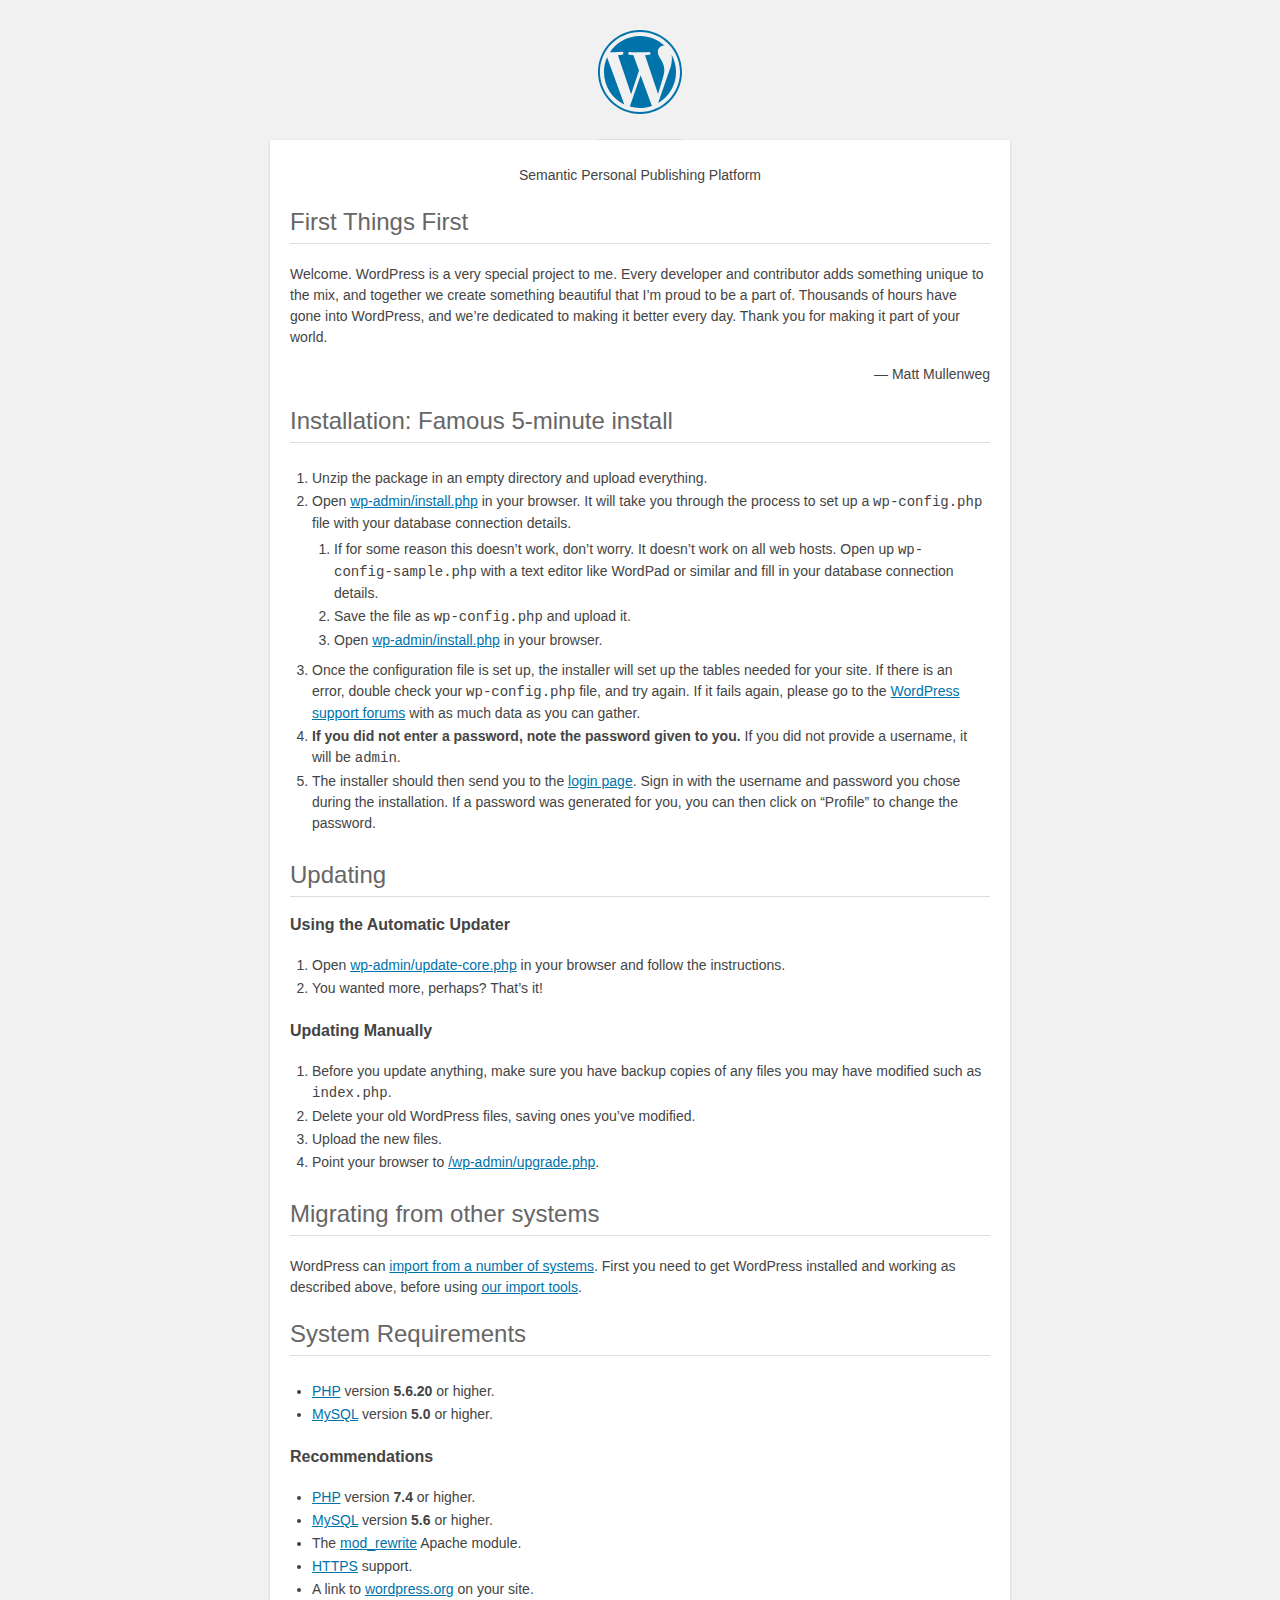
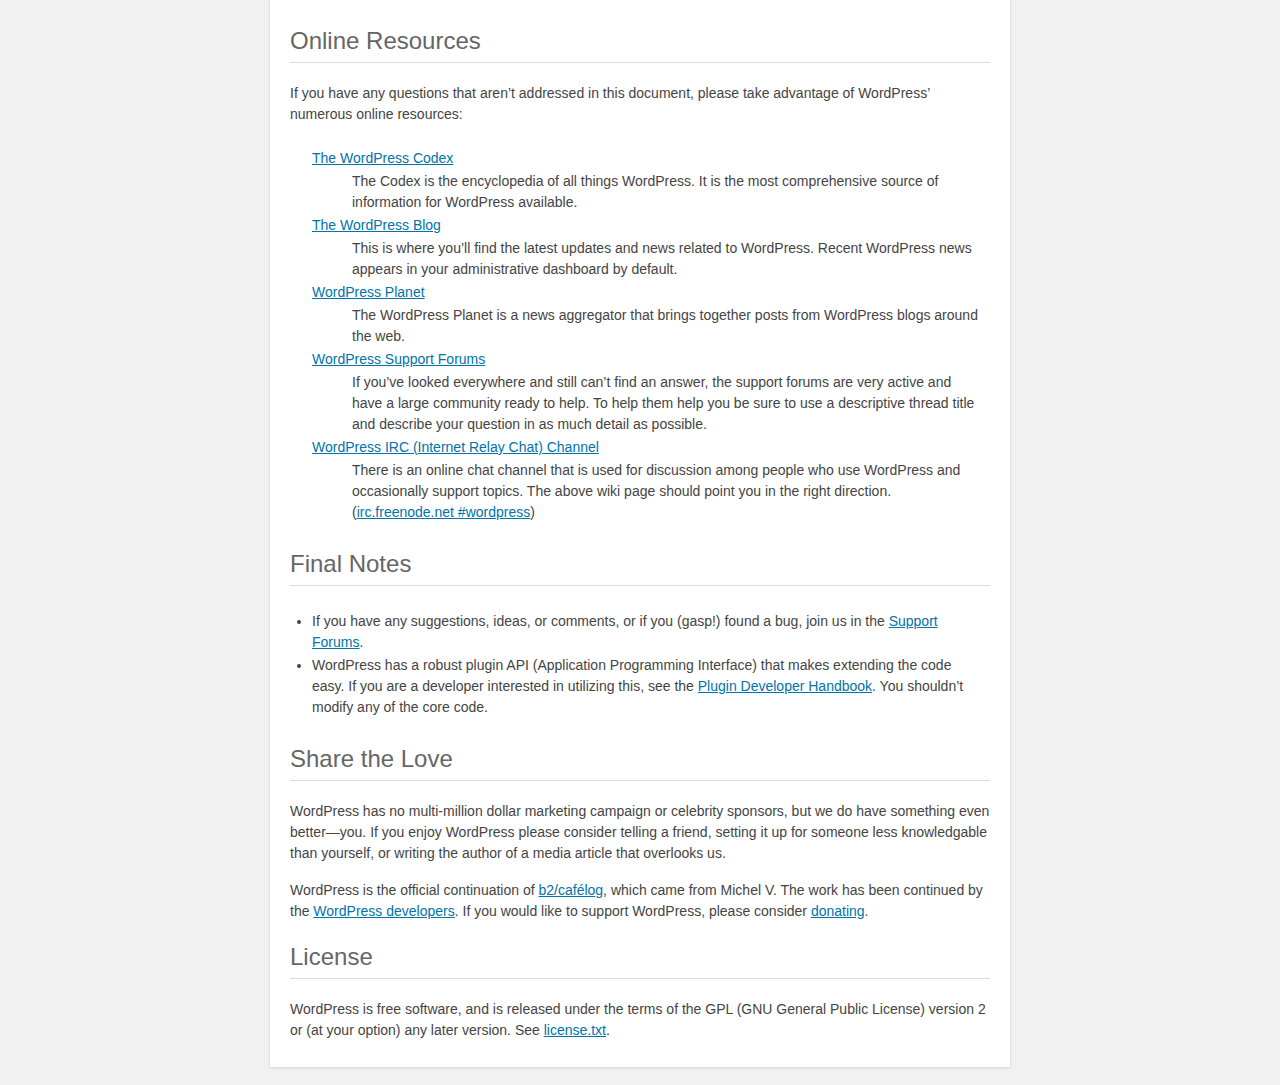
<file: rebelpress/readme.html>
<!DOCTYPE html>
<html lang="en">
<head>
	<meta name="viewport" content="width=device-width" />
	<meta http-equiv="Content-Type" content="text/html; charset=utf-8" />
	<title>WordPress &#8250; ReadMe</title>
	<link rel="stylesheet" href="wp-admin/css/install.css?ver=20100228" type="text/css" />
</head>
<body>
<h1 id="logo">
	<a href="https://wordpress.org/"><img alt="WordPress" src="wp-admin/images/wordpress-logo.png" /></a>
</h1>
<p style="text-align: center">Semantic Personal Publishing Platform</p>

<h2>First Things First</h2>
<p>Welcome. WordPress is a very special project to me. Every developer and contributor adds something unique to the mix, and together we create something beautiful that I&#8217;m proud to be a part of. Thousands of hours have gone into WordPress, and we&#8217;re dedicated to making it better every day. Thank you for making it part of your world.</p>
<p style="text-align: right">&#8212; Matt Mullenweg</p>

<h2>Installation: Famous 5-minute install</h2>
<ol>
	<li>Unzip the package in an empty directory and upload everything.</li>
	<li>Open <span class="file"><a href="wp-admin/install.php">wp-admin/install.php</a></span> in your browser. It will take you through the process to set up a <code>wp-config.php</code> file with your database connection details.
		<ol>
			<li>If for some reason this doesn&#8217;t work, don&#8217;t worry. It doesn&#8217;t work on all web hosts. Open up <code>wp-config-sample.php</code> with a text editor like WordPad or similar and fill in your database connection details.</li>
			<li>Save the file as <code>wp-config.php</code> and upload it.</li>
			<li>Open <span class="file"><a href="wp-admin/install.php">wp-admin/install.php</a></span> in your browser.</li>
		</ol>
	</li>
	<li>Once the configuration file is set up, the installer will set up the tables needed for your site. If there is an error, double check your <code>wp-config.php</code> file, and try again. If it fails again, please go to the <a href="https://wordpress.org/support/forums/">WordPress support forums</a> with as much data as you can gather.</li>
	<li><strong>If you did not enter a password, note the password given to you.</strong> If you did not provide a username, it will be <code>admin</code>.</li>
	<li>The installer should then send you to the <a href="wp-login.php">login page</a>. Sign in with the username and password you chose during the installation. If a password was generated for you, you can then click on &#8220;Profile&#8221; to change the password.</li>
</ol>

<h2>Updating</h2>
<h3>Using the Automatic Updater</h3>
<ol>
	<li>Open <span class="file"><a href="wp-admin/update-core.php">wp-admin/update-core.php</a></span> in your browser and follow the instructions.</li>
	<li>You wanted more, perhaps? That&#8217;s it!</li>
</ol>

<h3>Updating Manually</h3>
<ol>
	<li>Before you update anything, make sure you have backup copies of any files you may have modified such as <code>index.php</code>.</li>
	<li>Delete your old WordPress files, saving ones you&#8217;ve modified.</li>
	<li>Upload the new files.</li>
	<li>Point your browser to <span class="file"><a href="wp-admin/upgrade.php">/wp-admin/upgrade.php</a>.</span></li>
</ol>

<h2>Migrating from other systems</h2>
<p>WordPress can <a href="https://wordpress.org/support/article/importing-content/">import from a number of systems</a>. First you need to get WordPress installed and working as described above, before using <a href="wp-admin/import.php">our import tools</a>.</p>

<h2>System Requirements</h2>
<ul>
	<li><a href="https://secure.php.net/">PHP</a> version <strong>5.6.20</strong> or higher.</li>
	<li><a href="https://www.mysql.com/">MySQL</a> version <strong>5.0</strong> or higher.</li>
</ul>

<h3>Recommendations</h3>
<ul>
	<li><a href="https://secure.php.net/">PHP</a> version <strong>7.4</strong> or higher.</li>
	<li><a href="https://www.mysql.com/">MySQL</a> version <strong>5.6</strong> or higher.</li>
	<li>The <a href="https://httpd.apache.org/docs/2.2/mod/mod_rewrite.html">mod_rewrite</a> Apache module.</li>
	<li><a href="https://wordpress.org/news/2016/12/moving-toward-ssl/">HTTPS</a> support.</li>
	<li>A link to <a href="https://wordpress.org/">wordpress.org</a> on your site.</li>
</ul>

<h2>Online Resources</h2>
<p>If you have any questions that aren&#8217;t addressed in this document, please take advantage of WordPress&#8217; numerous online resources:</p>
<dl>
	<dt><a href="https://codex.wordpress.org/">The WordPress Codex</a></dt>
		<dd>The Codex is the encyclopedia of all things WordPress. It is the most comprehensive source of information for WordPress available.</dd>
	<dt><a href="https://wordpress.org/news/">The WordPress Blog</a></dt>
		<dd>This is where you&#8217;ll find the latest updates and news related to WordPress. Recent WordPress news appears in your administrative dashboard by default.</dd>
	<dt><a href="https://planet.wordpress.org/">WordPress Planet</a></dt>
		<dd>The WordPress Planet is a news aggregator that brings together posts from WordPress blogs around the web.</dd>
	<dt><a href="https://wordpress.org/support/forums/">WordPress Support Forums</a></dt>
		<dd>If you&#8217;ve looked everywhere and still can&#8217;t find an answer, the support forums are very active and have a large community ready to help. To help them help you be sure to use a descriptive thread title and describe your question in as much detail as possible.</dd>
	<dt><a href="https://codex.wordpress.org/IRC">WordPress <abbr>IRC</abbr> (Internet Relay Chat) Channel</a></dt>
		<dd>There is an online chat channel that is used for discussion among people who use WordPress and occasionally support topics. The above wiki page should point you in the right direction. (<a href="irc://irc.freenode.net/wordpress">irc.freenode.net #wordpress</a>)</dd>
</dl>

<h2>Final Notes</h2>
<ul>
	<li>If you have any suggestions, ideas, or comments, or if you (gasp!) found a bug, join us in the <a href="https://wordpress.org/support/forums/">Support Forums</a>.</li>
	<li>WordPress has a robust plugin <abbr>API</abbr> (Application Programming Interface) that makes extending the code easy. If you are a developer interested in utilizing this, see the <a href="https://developer.wordpress.org/plugins/">Plugin Developer Handbook</a>. You shouldn&#8217;t modify any of the core code.</li>
</ul>

<h2>Share the Love</h2>
<p>WordPress has no multi-million dollar marketing campaign or celebrity sponsors, but we do have something even better&#8212;you. If you enjoy WordPress please consider telling a friend, setting it up for someone less knowledgable than yourself, or writing the author of a media article that overlooks us.</p>

<p>WordPress is the official continuation of <a href="http://cafelog.com/">b2/caf&#233;log</a>, which came from Michel V. The work has been continued by the <a href="https://wordpress.org/about/">WordPress developers</a>. If you would like to support WordPress, please consider <a href="https://wordpress.org/donate/">donating</a>.</p>

<h2>License</h2>
<p>WordPress is free software, and is released under the terms of the <abbr>GPL</abbr> (GNU General Public License) version 2 or (at your option) any later version. See <a href="license.txt">license.txt</a>.</p>

</body>
</html>
</file>
<file: rebelpress/wp-admin/css/install.css>
html {
	background: #f1f1f1;
	margin: 0 20px;
}

body {
	background: #fff;
	color: #444;
	font-family: -apple-system, BlinkMacSystemFont, "Segoe UI", Roboto, Oxygen-Sans, Ubuntu, Cantarell, "Helvetica Neue", sans-serif;
	margin: 140px auto 25px;
	padding: 20px 20px 10px 20px;
	max-width: 700px;
	-webkit-font-smoothing: subpixel-antialiased;
	box-shadow: 0 1px 3px rgba(0, 0, 0, 0.13);
}

a {
	color: #0073aa;
}

a:hover,
a:active {
	color: #006799;
}

a:focus {
	color: #124964;
	box-shadow:
		0 0 0 1px #5b9dd9,
		0 0 2px 1px rgba(30, 140, 190, 0.8);
}

h1, h2 {
	border-bottom: 1px solid #ddd;
	clear: both;
	color: #666;
	font-size: 24px;
	padding: 0;
	padding-bottom: 7px;
	font-weight: 400;
}

h3 {
	font-size: 16px;
}

p, li, dd, dt {
	padding-bottom: 2px;
	font-size: 14px;
	line-height: 1.5;
}

code, .code {
	font-family: Consolas, Monaco, monospace;
}

ul, ol, dl {
	padding: 5px 5px 5px 22px;
}

a img {
	border: 0
}
abbr {
	border: 0;
	font-variant: normal;
}

fieldset {
	border: 0;
	padding: 0;
	margin: 0;
}

label {
	cursor: pointer;
}

#logo {
	margin: -130px auto 25px;
	padding: 0 0 25px 0;
	width: 84px;
	height: 84px;
	overflow: hidden;
	background-image: url(../images/w-logo-blue.png?ver=20131202);
	background-image: none, url(../images/wordpress-logo.svg?ver=20131107);
	background-size: 84px;
	background-position: center top;
	background-repeat: no-repeat;
	color: #444; /* same as login.css */
	font-size: 20px;
	font-weight: 400;
	line-height: 1.3em;
	text-decoration: none;
	text-align: center;
	text-indent: -9999px;
	outline: none;
}

.step {
	margin: 20px 0 15px;
}
.step, th {
	text-align: left;
	padding: 0;
}
.language-chooser.wp-core-ui .step .button.button-large {
	font-size: 14px;
}
textarea {
	border: 1px solid #ddd;
	font-family: -apple-system, BlinkMacSystemFont, "Segoe UI", Roboto, Oxygen-Sans, Ubuntu, Cantarell, "Helvetica Neue", sans-serif;
	width: 100%;
	box-sizing: border-box;
}

.form-table {
	border-collapse: collapse;
	margin-top: 1em;
	width: 100%;
}

.form-table td {
	margin-bottom: 9px;
	padding: 10px 20px 10px 0;
	font-size: 14px;
	vertical-align: top
}

.form-table th {
	font-size: 14px;
	text-align: left;
	padding: 10px 20px 10px 0;
	width: 140px;
	vertical-align: top;
}

.form-table code {
	line-height: 1.28571428;
	font-size: 14px;
}

.form-table p {
	margin: 4px 0 0 0;
	font-size: 11px;
}

.form-table input {
	line-height: 1.33333333;
	font-size: 15px;
	padding: 3px 5px;
	border: 1px solid #ddd;
	box-shadow: inset 0 1px 2px rgba(0, 0, 0, 0.07);
}

input,
submit {
	font-family: -apple-system, BlinkMacSystemFont, "Segoe UI", Roboto, Oxygen-Sans, Ubuntu, Cantarell, "Helvetica Neue", sans-serif;
}

.form-table input[type=text],
.form-table input[type=email],
.form-table input[type=url],
.form-table input[type=password],
#pass-strength-result {
	width: 218px;
}

.form-table th p {
	font-weight: 400;
}

.form-table.install-success th,
.form-table.install-success td {
	vertical-align: middle;
	padding: 16px 20px 16px 0;
}

.form-table.install-success td p {
	margin: 0;
	font-size: 14px;
}

.form-table.install-success td code {
	margin: 0;
	font-size: 18px;
}

#error-page {
	margin-top: 50px;
}

#error-page p {
	font-size: 14px;
	line-height: 1.28571428;
	margin: 25px 0 20px;
}

#error-page code, .code {
	font-family: Consolas, Monaco, monospace;
}

.message {
	border-left: 4px solid #dc3232;
	padding: .7em .6em;
	background-color: #fbeaea;
}

/* rtl:ignore */
#dbname,
#uname,
#pwd,
#dbhost,
#prefix,
#user_login,
#admin_email,
#pass1,
#pass2 {
	direction: ltr;
}


/* localization */
body.rtl,
.rtl textarea,
.rtl input,
.rtl submit {
	font-family: Tahoma, sans-serif;
}

:lang(he-il) body.rtl,
:lang(he-il) .rtl textarea,
:lang(he-il) .rtl input,
:lang(he-il) .rtl submit {
	font-family: Arial, sans-serif;
}

@media only screen and (max-width: 799px) {
	body {
		margin-top: 115px;
	}
	#logo a {
		margin: -125px auto 30px;
	}
}

@media screen and (max-width: 782px) {

	.form-table {
		margin-top: 0;
	}

	.form-table th,
	.form-table td {
		display: block;
		width: auto;
		vertical-align: middle;
	}

	.form-table th {
		padding: 20px 0 0;
	}

	.form-table td {
		padding: 5px 0;
		border: 0;
		margin: 0;
	}

	textarea,
	input {
		font-size: 16px;
	}

	.form-table td input[type="text"],
	.form-table td input[type="email"],
	.form-table td input[type="url"],
	.form-table td input[type="password"],
	.form-table td select,
	.form-table td textarea,
	.form-table span.description {
		width: 100%;
		font-size: 16px;
		line-height: 1.5;
		padding: 7px 10px;
		display: block;
		max-width: none;
		box-sizing: border-box;
	}

	.wp-pwd #pass1 {
		padding-right: 50px;
	}

	.wp-pwd .button.wp-hide-pw {
		right: 0;
	}

	#pass-strength-result {
		width: 100%;
	}
}

body.language-chooser {
	max-width: 300px;
}

.language-chooser select {
	padding: 8px;
	width: 100%;
	display: block;
	border: 1px solid #ddd;
	background: #fff;
	color: #32373c;
	font-size: 16px;
	font-family: Arial, sans-serif;
	font-weight: 400;
}

.language-chooser select:focus {
	color: #32373c;
}

.language-chooser select option:hover,
.language-chooser select option:focus {
	color: #016087;
}

.language-chooser p {
	text-align: right;
}

.screen-reader-input,
.screen-reader-text {
	border: 0;
	clip: rect(1px, 1px, 1px, 1px);
	-webkit-clip-path: inset(50%);
	clip-path: inset(50%);
	height: 1px;
	margin: -1px;
	overflow: hidden;
	padding: 0;
	position: absolute;
	width: 1px;
	word-wrap: normal !important;
}

.spinner {
	background: url(../images/spinner.gif) no-repeat;
	background-size: 20px 20px;
	visibility: hidden;
	opacity: 0.7;
	filter: alpha(opacity=70);
	width: 20px;
	height: 20px;
	margin: 2px 5px 0;
}

.step .spinner {
	display: inline-block;
	vertical-align: middle;
	margin-right: 15px;
}

.button.hide-if-no-js,
.hide-if-no-js {
	display: none;
}

/**
 * HiDPI Displays
 */
@media print,
  (-webkit-min-device-pixel-ratio: 1.25),
  (min-resolution: 120dpi) {

	.spinner {
		background-image: url(../images/spinner-2x.gif);
	}

}
</file>
